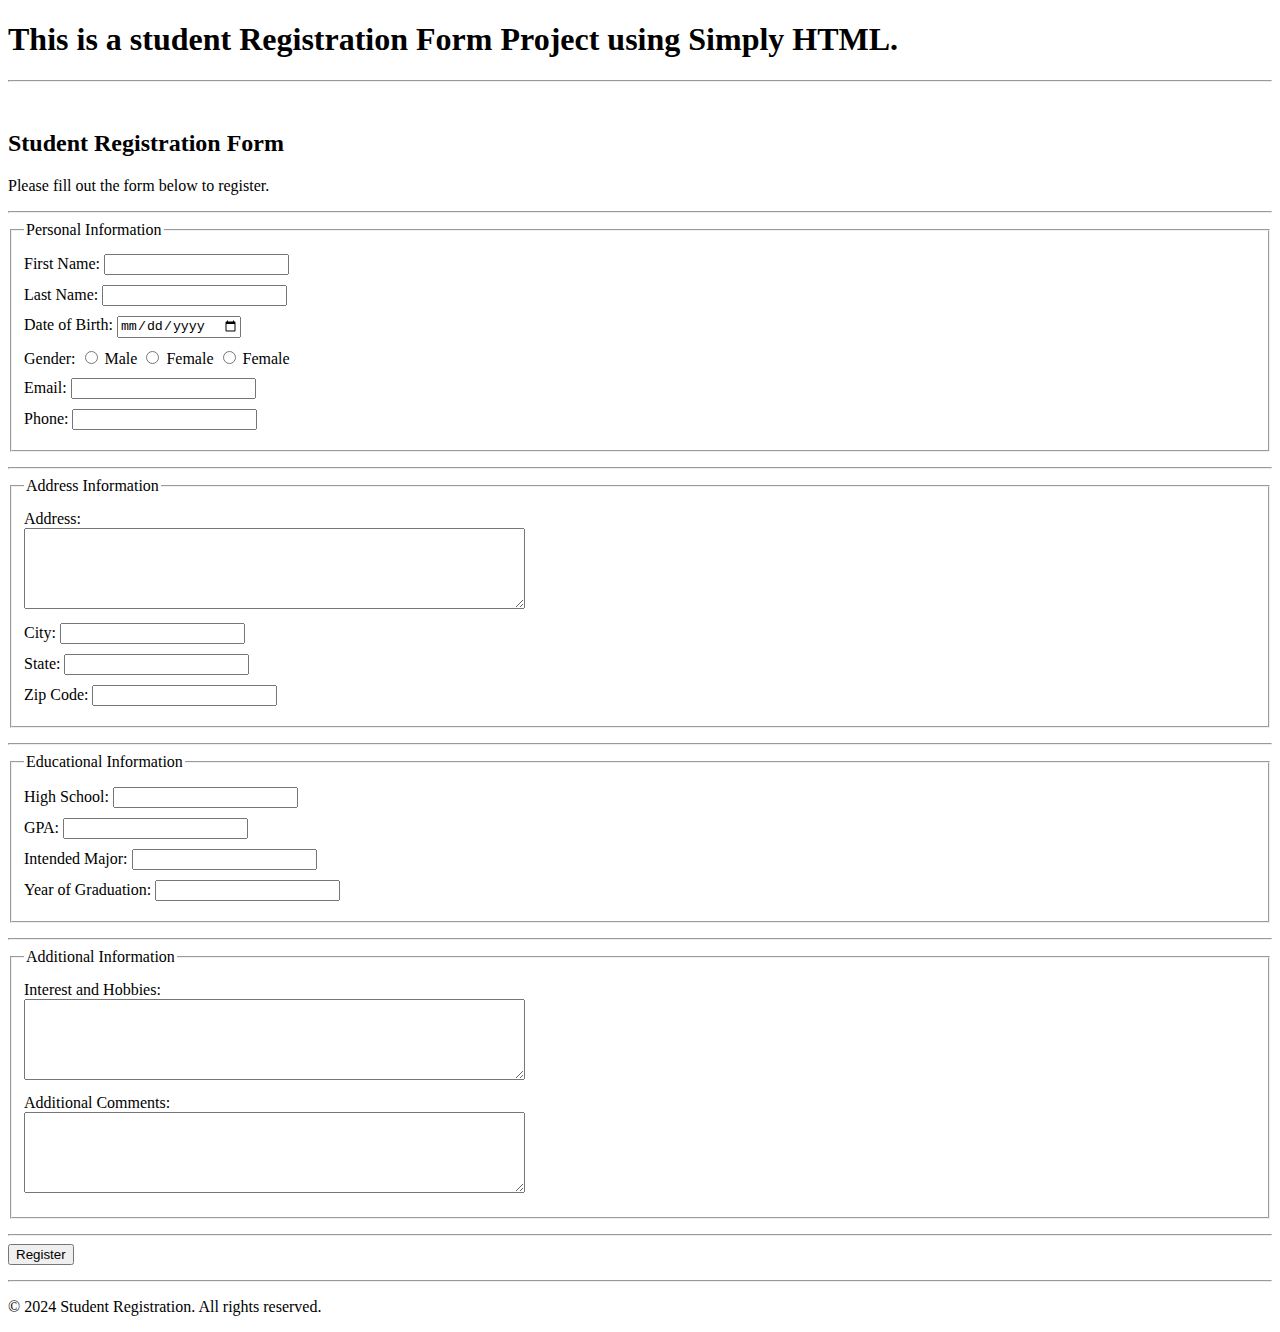
<file: Project-1 Student Regestration Form/src/index.html>
<!DOCTYPE html>
<html lang="en">
<head>
    <meta charset="UTF-8">
    <title>AlgoCamp - Registration Form</title>
    <style>
        .paddingTopBottom5px {
            padding-top: 5px;
            padding-bottom: 5px;
        }
    </style>
</head>
<body>
    <header>
        <h1> This is a student Registration Form Project using Simply HTML.</h1>
        <hr style="color: #515357">
    </header>
    <main>
        <div style="padding-top: 20px">
            <h2>Student Registration Form</h2>
            <p>Please fill out the form below to register.</p>
        </div>

        <hr style="margin-top: 15px">

        <form action="example.com/Submit" method="post">
            <section>
                <fieldset style="margin-top: 5px; margin-bottom: 5px">
                    <legend>
                        Personal Information
                    </legend>
                    <div class="input paddingTopBottom5px">
                        <div id="firstNameDiv" class="paddingTopBottom5px">
                            <label for="firstName">First Name: </label>
                            <input type="text" id="firstName" name="firstName" required>
                        </div>
                        <div id="lastNameDiv" class="paddingTopBottom5px">
                            <label for="lastName">Last Name: </label>
                            <input type="text" id="lastName" name="lastName" required>
                        </div>
                        <div id="dobDiv" class="paddingTopBottom5px">
                            <label for="dob">Date of Birth: </label>
                            <input type="date" id="dob" name="dob" required>
                        </div>
                        <div id="genderDiv" class="paddingTopBottom5px">
                            <label>Gender: </label>
                            <input type="radio" id="genderMale" name="gender" value="male">
                            <label for="genderMale">Male</label>
                            <input type="radio" id="genderFemale" name="gender" value="female">
                            <label for="genderFemale">Female</label>
                            <input type="radio" id="other" name="gender" value="other" required>
                            <label for="other">Female</label>
                        </div>
                        <div id="emailDiv" class="paddingTopBottom5px">
                            <label for="email">Email: </label>
                            <input type="email" id="email" name="email" required>
                        </div>
                        <div id="phoneDiv" class="paddingTopBottom5px">
                            <label for="phone">Phone: </label>
                            <input type="tel" id="phone" name="phone" required>
                        </div>
                    </div>
                </fieldset>
            </section>

            <hr style="margin-top: 15px">

            <section>
                <fieldset style="margin-top: 5px; margin-bottom: 5px">
                    <legend>
                        Address Information
                    </legend>
                    <div class="input paddingTopBottom5px">
                        <div id="addressDiv" class="paddingTopBottom5px">
                            <label for="address">Address: </label><br>
                            <textarea name="address" id="address" cols="60" rows="5" required></textarea>
                        </div>
                        <div id="cityDiv" class="paddingTopBottom5px">
                            <label for="city">City: </label>
                            <input type="text" id="city" name="city" required>
                        </div>
                        <div id="stateDiv" class="paddingTopBottom5px">
                            <label for="state">State: </label>
                            <input type="text" id="state" name="state" required>
                        </div>
                        <div id="pinCodeDiv" class="paddingTopBottom5px">
                            <label for="pinCode">Zip Code: </label>
                            <input type="number" id="pinCode" name="pinCode" minlength="6" maxlength="6" size="6" required>
                        </div>
                    </div>
                </fieldset>
            </section>

            <hr style="margin-top: 15px">

            <section>
                <fieldset style="margin-top: 5px; margin-bottom: 5px">
                    <legend>
                        Educational Information
                    </legend>
                    <div class="input paddingTopBottom5px">
                        <div id="highSchoolDiv" class="paddingTopBottom5px">
                            <label for="highSchool">High School: </label>
                            <input type="text" id="highSchool" name="highSchool" required>
                        </div>
                        <div id="gpaDiv" class="paddingTopBottom5px">
                            <label for="gpa">GPA: </label>
                            <input type="number" id="gpa" name="gpa" maxlength="2" size="2" required>
                        </div>
                        <div id="intendedMajorDiv" class="paddingTopBottom5px">
                            <label for="intendedMajor">Intended Major: </label>
                            <input type="text" id="intendedMajor" name="intendedMajor" required>
                        </div>
                        <div id="yogDiv" class="paddingTopBottom5px">
                            <label for="yog">Year of Graduation: </label>
                            <input type="number" id="yog" name="yog" minlength="4" maxlength="4" size="4" required>
                        </div>
                    </div>
                </fieldset>
            </section>

            <hr style="margin-top: 15px">

            <section>
                <fieldset style="margin-top: 5px; margin-bottom: 5px">
                    <legend>
                        Additional Information
                    </legend>
                    <div class="input paddingTopBottom5px">
                        <div id="hobbiesDiv" class="paddingTopBottom5px">
                            <label for="hobbies">Interest and Hobbies: </label><br>
                            <textarea name="hobbies" id="hobbies" cols="60" rows="5"></textarea>
                        </div>
                        <div id="additionalDiv" class="paddingTopBottom5px">
                            <label for="additional">Additional Comments: </label><br>
                            <textarea name="additional" id="additional" cols="60" rows="5"></textarea>
                        </div>
                    </div>
                </fieldset>
            </section>

            <hr style="margin-top: 15px">
                <input type="submit" value="Register">
            <hr style="margin-top: 15px">

        </form>
    </main>
    <footer>
        <p>© 2024 Student Registration. All rights reserved.</p>
    </footer>
</body>
</html>
</file>
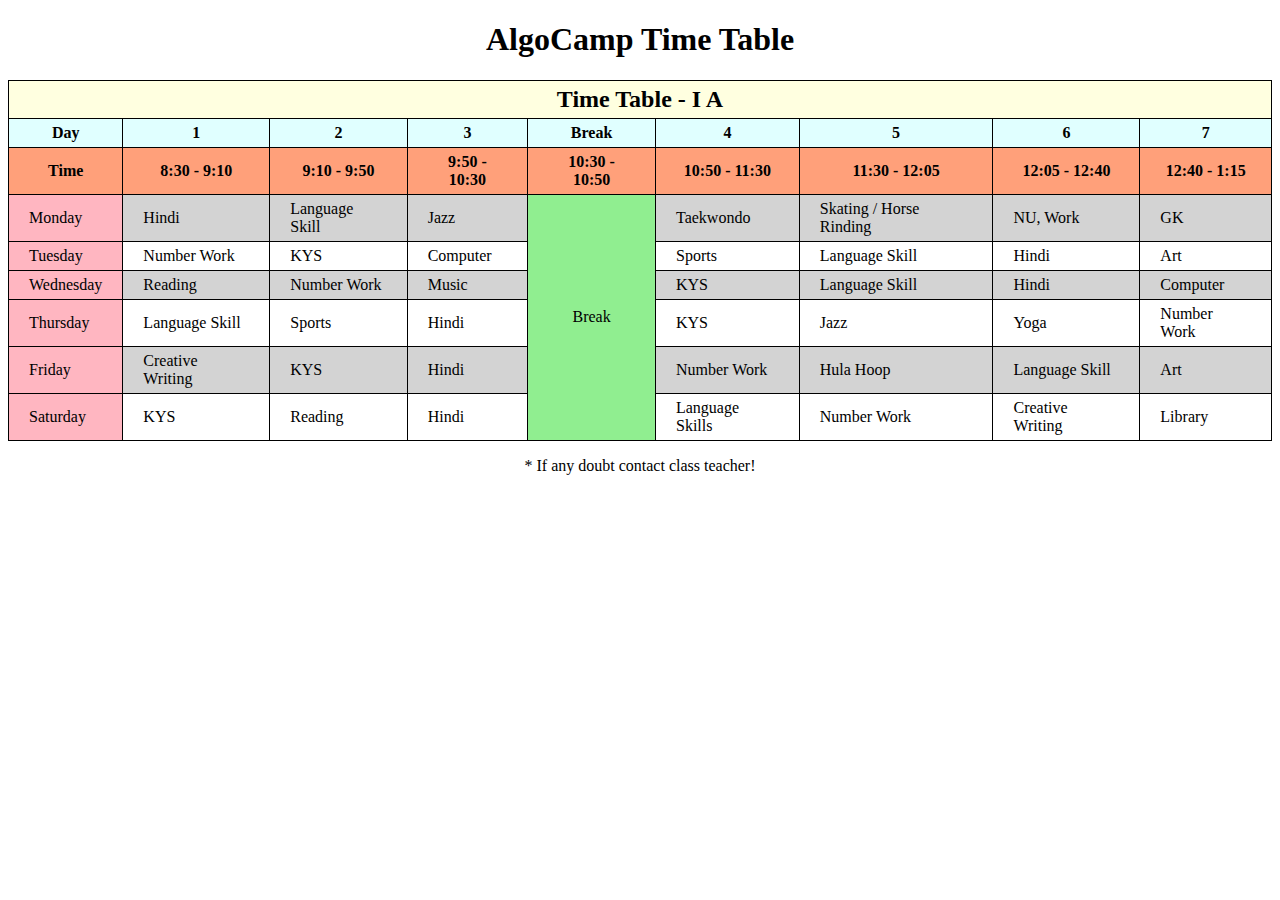
<file: Project-2 Time Table/src/index.html>
<!DOCTYPE html>
<html lang="en">
<head>
    <meta charset="UTF-8">
    <title>AlgoCamp Time Table</title>
    <style>
        table, th, td {
            border: 1px solid black;
            border-collapse: collapse;
            padding: 5px 20px;
        }
    </style>
</head>
<body>
    <header>
        <h1 style="text-align: center">AlgoCamp Time Table</h1>
    </header>
    <main style="display: flex; justify-content: center; align-items: center">
        <table>
            <tr style="background-color: lightyellow">
                <th colspan="9" style="font-size: x-large">Time Table - I A</th>
            </tr>
            <tr style="text-align: center; background-color: lightcyan">
                <th>Day</th>
                <th>1</th>
                <th>2</th>
                <th>3</th>
                <th style="text-align: center">Break</th>
                <th>4</th>
                <th>5</th>
                <th>6</th>
                <th>7</th>
            </tr>
            <tr style="text-align: center; font-weight: bold; background-color: lightsalmon">
                <td>Time</td>
                <td>8:30 - 9:10</td>
                <td>9:10 - 9:50</td>
                <td>9:50 - 10:30</td>
                <td>10:30 - 10:50</td>
                <td>10:50 - 11:30</td>
                <td>11:30 - 12:05</td>
                <td>12:05 - 12:40</td>
                <td>12:40 - 1:15</td>
            </tr>
            <tr style="background-color: lightgrey">
                <td style="background-color: lightpink">Monday</td>
                <td>Hindi</td>
                <td>Language Skill</td>
                <td>Jazz</td>
                <td rowspan="6" style="text-align: center; background-color: lightgreen">Break</td>
                <td>Taekwondo</td>
                <td>Skating / Horse Rinding</td>
                <td>NU, Work</td>
                <td>GK</td>
            </tr>
            <tr>
                <td style="background-color: lightpink">Tuesday</td>
                <td>Number Work</td>
                <td>KYS</td>
                <td>Computer</td>
                <td>Sports</td>
                <td>Language Skill</td>
                <td>Hindi</td>
                <td>Art</td>
            </tr>
            <tr style="background-color: lightgrey">
                <td style="background-color: lightpink">Wednesday</td>
                <td>Reading</td>
                <td>Number Work</td>
                <td>Music</td>
                <td>KYS</td>
                <td>Language Skill</td>
                <td>Hindi</td>
                <td>Computer</td>
            </tr>
            <tr>
                <td style="background-color: lightpink">Thursday</td>
                <td>Language Skill</td>
                <td>Sports</td>
                <td>Hindi</td>
                <td>KYS</td>
                <td>Jazz</td>
                <td>Yoga</td>
                <td>Number Work</td>
            </tr>
            <tr style="background-color: lightgrey">
                <td style="background-color: lightpink">Friday</td>
                <td>Creative Writing</td>
                <td>KYS</td>
                <td>Hindi</td>
                <td>Number Work</td>
                <td>Hula Hoop</td>
                <td>Language Skill</td>
                <td>Art</td>
            </tr>
            <tr>
                <td style="background-color: lightpink">Saturday</td>
                <td>KYS</td>
                <td>Reading</td>
                <td>Hindi</td>
                <td>Language Skills</td>
                <td>Number Work</td>
                <td>Creative Writing</td>
                <td>Library</td>
            </tr>
        </table>
    </main>
    <footer>
        <p style="text-align: center">* If any doubt contact class teacher!</p>
    </footer>
</body>
</html>
</file>
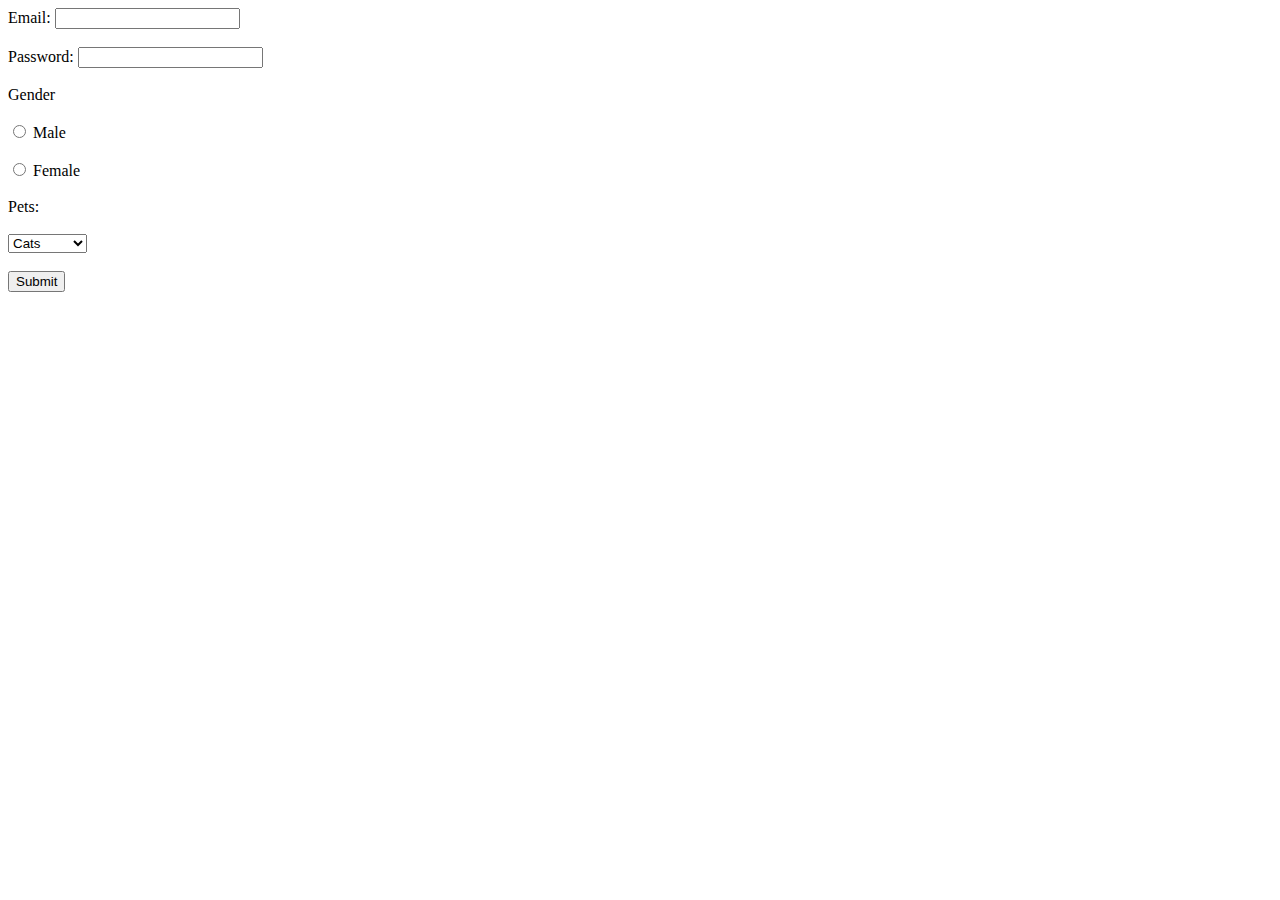
<file: Class/Day2/Class.html>
<!doctype html>
<html lang="en">
<head>
    <meta charset="UTF-8">
    <meta name="viewport"
          content="width=device-width, user-scalable=no, initial-scale=1.0, maximum-scale=1.0, minimum-scale=1.0">
    <meta http-equiv="X-UA-Compatible" content="ie=edge">
    <title>Document</title>
</head>
<body>
<form method="post" action="/login">
    <label>Email:</label>
    <input type="email" name="email"><br><br>
    <label for="password">Password:</label>
    <input type="password" name="password"><br><br>

    <label for="gender">Gender</label>
    <br><br>
    <input type="radio" name="gender" value="male">
    <label for="male">Male</label>
    <br><br>
    <input type="radio" name="gender" value="female">
    <label for="female">Female</label>

    <br><br>
    <label for="pets">Pets:</label>
    <br><br>
    <select id="Pets">
        <option value="dogs">Dogs</option>
        <option value="crocodile">Crocodile</option>
        <option value="cats" selected>Cats</option>
    </select>
    <br><br>
    <input type="submit">

</form>
</body>
</html>
</file>
